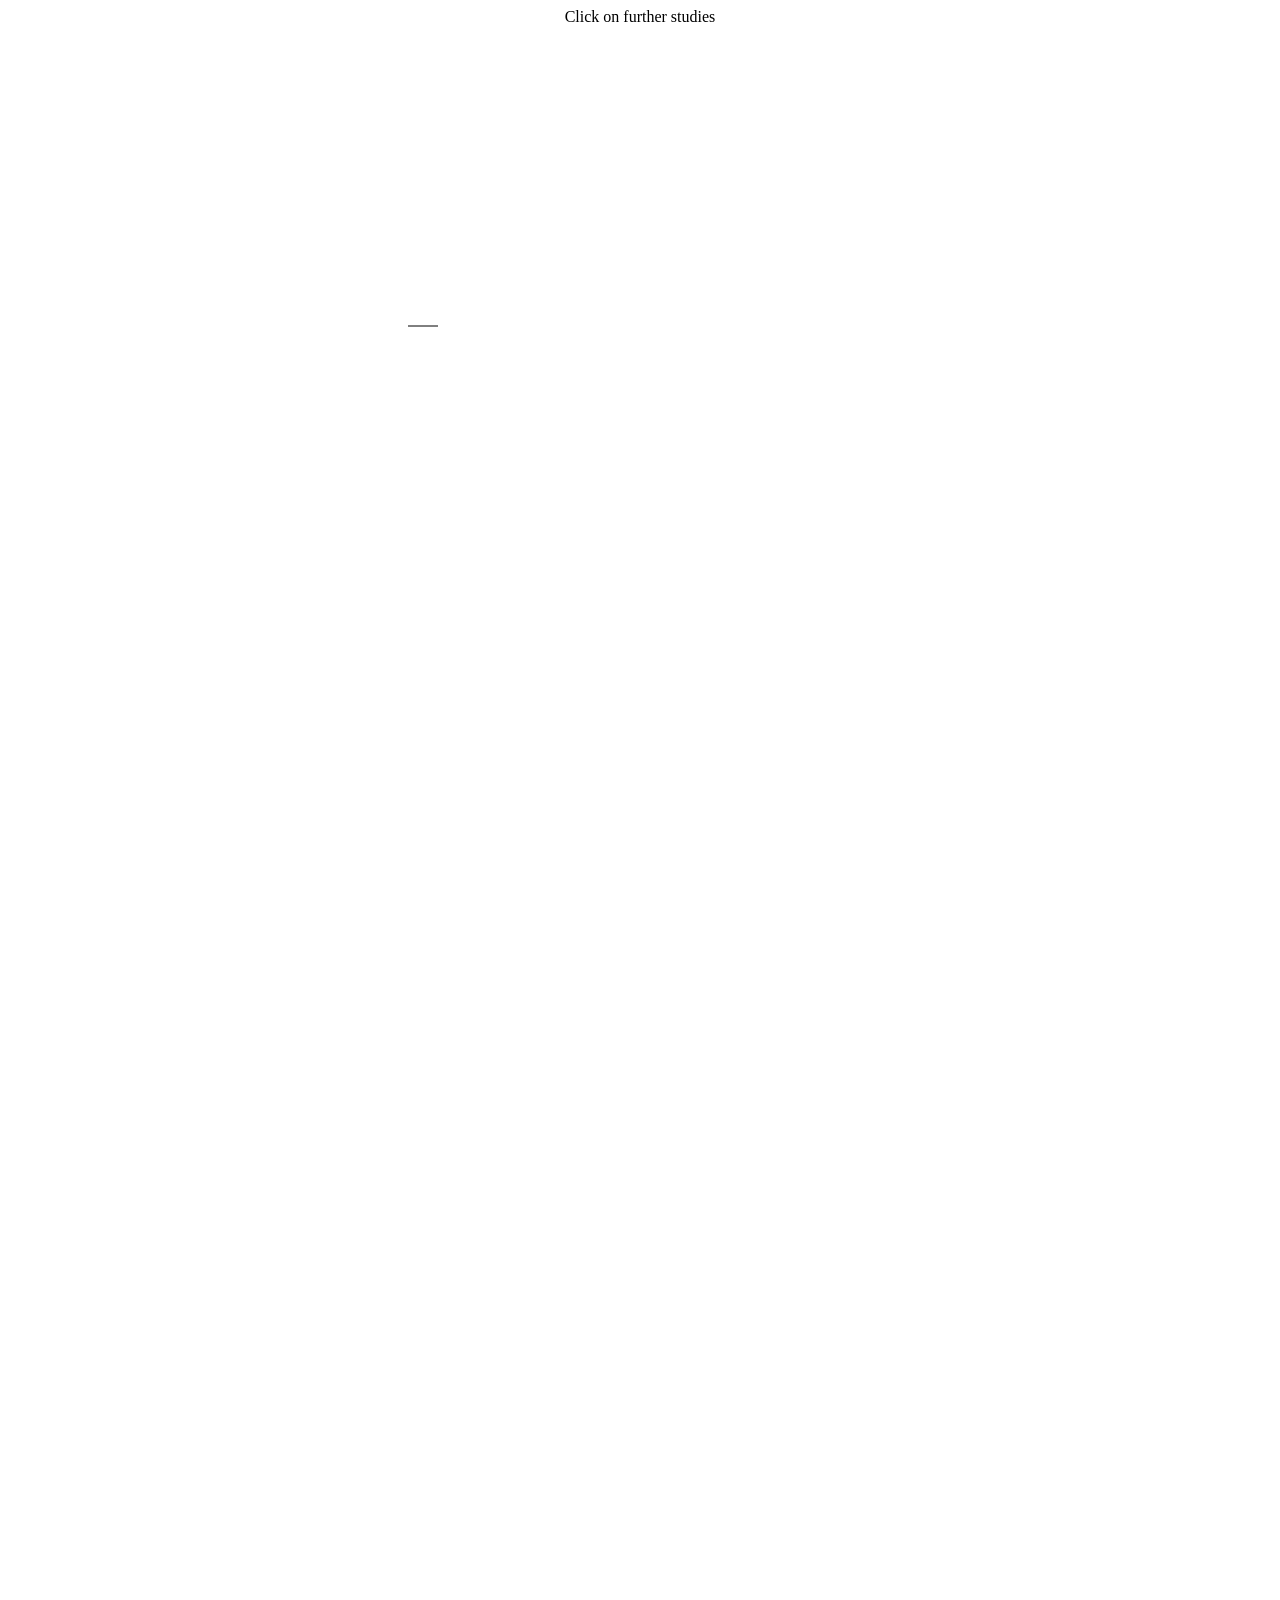
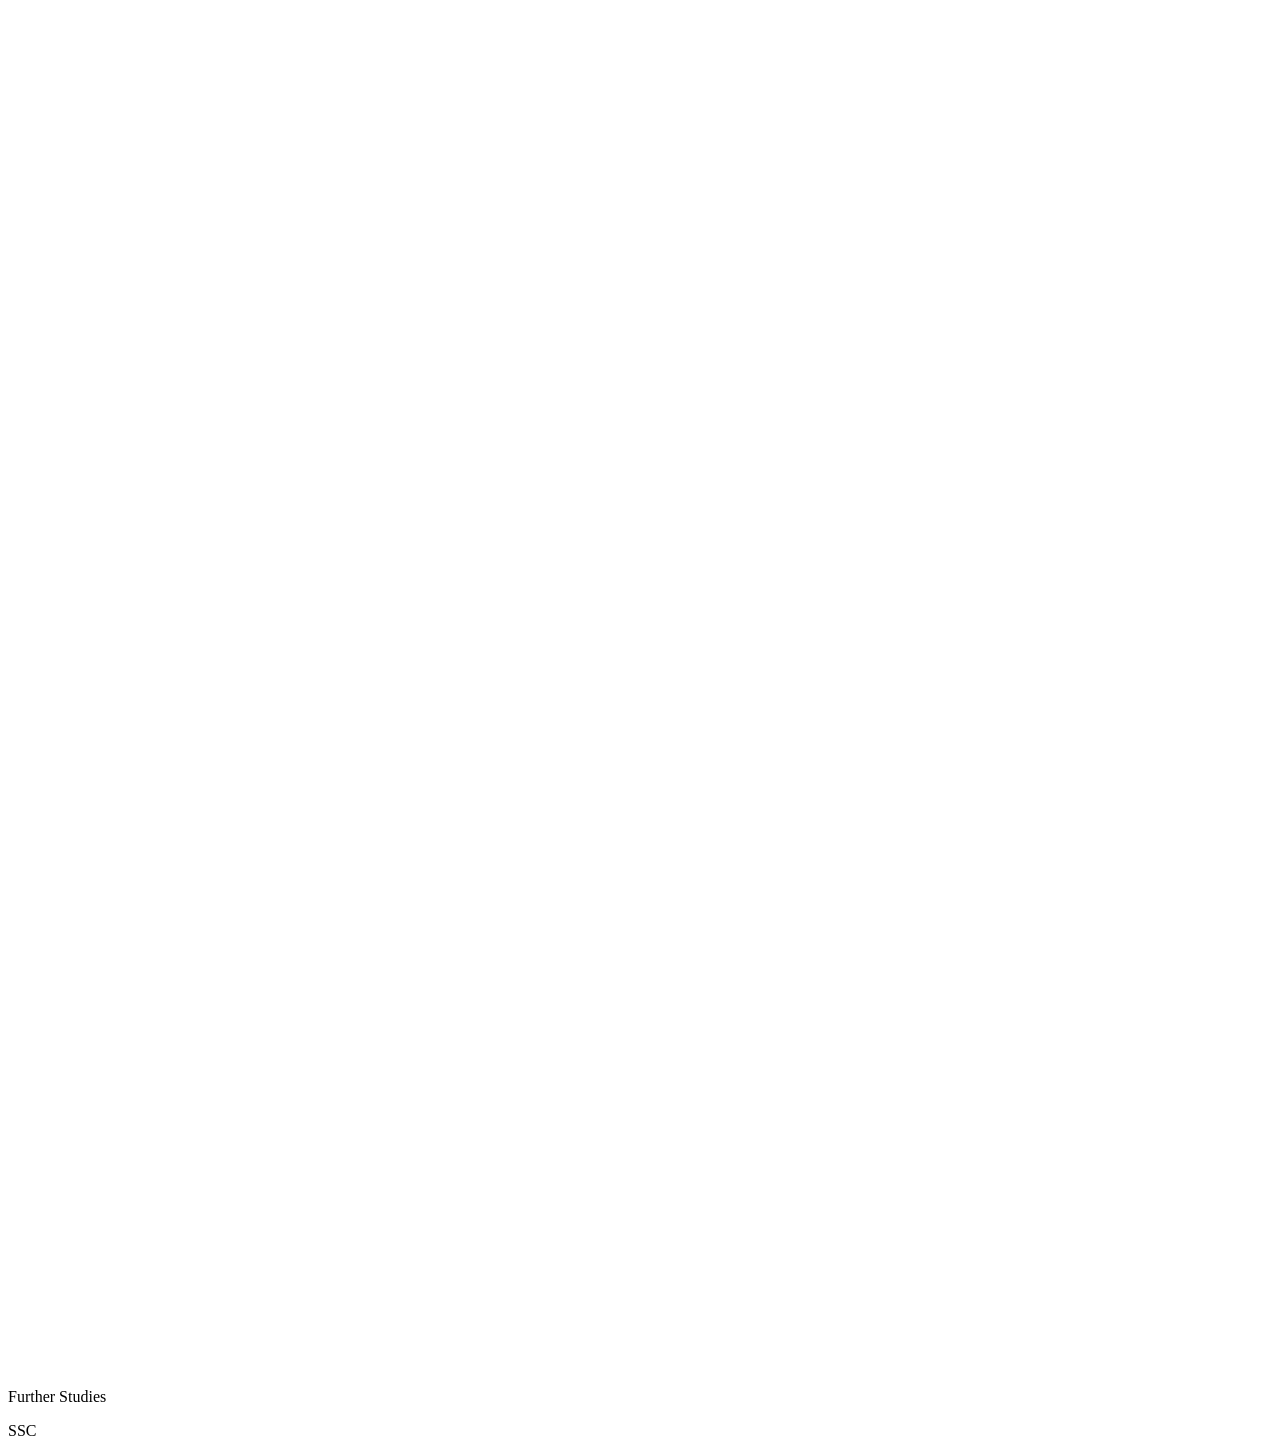
<file: public/index.html>
<html><head><meta charset="utf-8"><meta http-equiv="X-UA-Compatible" content="IE=edge,chrome=1"><meta name="viewport" content="width=device-width"><title> ssc Related further studies </title><link rel="stylesheet" href="https://limitless-lake-62312.herokuapp.com/Treant.css"><link rel="stylesheet" href="https://limitless-lake-62312.herokuapp.com/collapsable/collapsable.css"><link rel="stylesheet" href="https://limitless-lake-62312.herokuapp.com/vendor/perfect-scrollbar/perfect-scrollbar.css"></head><body><center>Click on further studies</center><div class="chart Treant Treant-loaded" id="collapsable-example"><svg height="600" version="1.1" width="900" xmlns="http://www.w3.org/2000/svg" xmlns:xlink="http://www.w3.org/1999/xlink" style="overflow: hidden; position: relative;"><desc style="-webkit-tap-highlight-color: rgba(0, 0, 0, 0);">Created with Raphaël 2.1.4</desc><defs style="-webkit-tap-highlight-color: rgba(0, 0, 0, 0);"></defs><path fill="none" stroke="#000000" d="M400,300L415,300L415,300L430,300" style="-webkit-tap-highlight-color: rgba(0, 0, 0, 0);"></path><path fill="none" stroke="#000000" d="M536,300L536,300L536,300" style="-webkit-tap-highlight-color: rgba(0, 0, 0, 0);"></path><path fill="none" stroke="#000000" d="M,0,0" style="-webkit-tap-highlight-color: rgba(0, 0, 0, 0);"></path><path fill="none" stroke="#000000" d="M,0,0" style="-webkit-tap-highlight-color: rgba(0, 0, 0, 0); display: none;"></path><path fill="none" stroke="#000000" d="M,0,0" style="-webkit-tap-highlight-color: rgba(0, 0, 0, 0);"></path><path fill="none" stroke="#000000" d="M,0,0" style="-webkit-tap-highlight-color: rgba(0, 0, 0, 0);"></path><path fill="none" stroke="#000000" d="M,0,0" style="-webkit-tap-highlight-color: rgba(0, 0, 0, 0);"></path><path fill="none" stroke="#000000" d="M,0,0" style="-webkit-tap-highlight-color: rgba(0, 0, 0, 0);"></path><path fill="none" stroke="#000000" d="M,0,0" style="-webkit-tap-highlight-color: rgba(0, 0, 0, 0);"></path><path fill="none" stroke="#000000" d="M,0,0" style="-webkit-tap-highlight-color: rgba(0, 0, 0, 0);"></path><path fill="none" stroke="#000000" d="M,0,0" style="-webkit-tap-highlight-color: rgba(0, 0, 0, 0);"></path><path fill="none" stroke="#000000" d="M,0,0" style="-webkit-tap-highlight-color: rgba(0, 0, 0, 0); display: none;"></path><path fill="none" stroke="#000000" d="M,0,0" style="-webkit-tap-highlight-color: rgba(0, 0, 0, 0);"></path><path fill="none" stroke="#000000" d="M,0,0" style="-webkit-tap-highlight-color: rgba(0, 0, 0, 0);"></path><path fill="none" stroke="#000000" d="M,0,0" style="-webkit-tap-highlight-color: rgba(0, 0, 0, 0); display: none;"></path><path fill="none" stroke="#000000" d="M,0,0" style="-webkit-tap-highlight-color: rgba(0, 0, 0, 0);"></path><path fill="none" stroke="#000000" d="M,0,0" style="-webkit-tap-highlight-color: rgba(0, 0, 0, 0);"></path><path fill="none" stroke="#000000" d="M,0,0" style="-webkit-tap-highlight-color: rgba(0, 0, 0, 0);"></path><path fill="none" stroke="#000000" d="M,0,0" style="-webkit-tap-highlight-color: rgba(0, 0, 0, 0);"></path><path fill="none" stroke="#000000" d="M,0,0" style="-webkit-tap-highlight-color: rgba(0, 0, 0, 0);"></path><path fill="none" stroke="#000000" d="M,0,0" style="-webkit-tap-highlight-color: rgba(0, 0, 0, 0);"></path><path fill="none" stroke="#000000" d="M,0,0" style="-webkit-tap-highlight-color: rgba(0, 0, 0, 0); display: none;"></path><path fill="none" stroke="#000000" d="M,0,0" style="-webkit-tap-highlight-color: rgba(0, 0, 0, 0);"></path><path fill="none" stroke="#000000" d="M,0,0" style="-webkit-tap-highlight-color: rgba(0, 0, 0, 0); display: none;"></path><path fill="none" stroke="#000000" d="M,0,0" style="-webkit-tap-highlight-color: rgba(0, 0, 0, 0);"></path><path fill="none" stroke="#000000" d="M,0,0" style="-webkit-tap-highlight-color: rgba(0, 0, 0, 0);"></path><path fill="none" stroke="#000000" d="M,0,0" style="-webkit-tap-highlight-color: rgba(0, 0, 0, 0);"></path><path fill="none" stroke="#000000" d="M,0,0" style="-webkit-tap-highlight-color: rgba(0, 0, 0, 0);"></path><path fill="none" stroke="#000000" d="M,0,0" style="-webkit-tap-highlight-color: rgba(0, 0, 0, 0);"></path><path fill="none" stroke="#000000" d="M,0,0" style="-webkit-tap-highlight-color: rgba(0, 0, 0, 0);"></path><path fill="none" stroke="#000000" d="M,0,0" style="-webkit-tap-highlight-color: rgba(0, 0, 0, 0);"></path><path fill="none" stroke="#000000" d="M,0,0" style="-webkit-tap-highlight-color: rgba(0, 0, 0, 0); display: none;"></path><path fill="none" stroke="#000000" d="M,0,0" style="-webkit-tap-highlight-color: rgba(0, 0, 0, 0);"></path><path fill="none" stroke="#000000" d="M,0,0" style="-webkit-tap-highlight-color: rgba(0, 0, 0, 0); display: none;"></path><path fill="none" stroke="#000000" d="M,0,0" style="-webkit-tap-highlight-color: rgba(0, 0, 0, 0);"></path><path fill="none" stroke="#000000" d="M,0,0" style="-webkit-tap-highlight-color: rgba(0, 0, 0, 0); display: none;"></path><path fill="none" stroke="#000000" d="M,0,0" style="-webkit-tap-highlight-color: rgba(0, 0, 0, 0);"></path><path fill="none" stroke="#000000" d="M,0,0" style="-webkit-tap-highlight-color: rgba(0, 0, 0, 0);"></path><path fill="none" stroke="#000000" d="M,0,0" style="-webkit-tap-highlight-color: rgba(0, 0, 0, 0);"></path><path fill="none" stroke="#000000" d="M,0,0" style="-webkit-tap-highlight-color: rgba(0, 0, 0, 0);"></path><path fill="none" stroke="#000000" d="M,0,0" style="-webkit-tap-highlight-color: rgba(0, 0, 0, 0);"></path><path fill="none" stroke="#000000" d="M,0,0" style="-webkit-tap-highlight-color: rgba(0, 0, 0, 0);"></path><path fill="none" stroke="#000000" d="M,0,0" style="-webkit-tap-highlight-color: rgba(0, 0, 0, 0);"></path><path fill="none" stroke="#000000" d="M,0,0" style="-webkit-tap-highlight-color: rgba(0, 0, 0, 0);"></path><path fill="none" stroke="#000000" d="M,0,0" style="-webkit-tap-highlight-color: rgba(0, 0, 0, 0);"></path><path fill="none" stroke="#000000" d="M,0,0" style="-webkit-tap-highlight-color: rgba(0, 0, 0, 0);"></path><path fill="none" stroke="#000000" d="M,0,0" style="-webkit-tap-highlight-color: rgba(0, 0, 0, 0); display: none;"></path><path fill="none" stroke="#000000" d="M,0,0" style="-webkit-tap-highlight-color: rgba(0, 0, 0, 0);"></path><path fill="none" stroke="#000000" d="M,0,0" style="-webkit-tap-highlight-color: rgba(0, 0, 0, 0); display: none;"></path><path fill="none" stroke="#000000" d="M,0,0" style="-webkit-tap-highlight-color: rgba(0, 0, 0, 0);"></path><path fill="none" stroke="#000000" d="M,0,0" style="-webkit-tap-highlight-color: rgba(0, 0, 0, 0); display: none;"></path><path fill="none" stroke="#000000" d="M,0,0" style="-webkit-tap-highlight-color: rgba(0, 0, 0, 0);"></path><path fill="none" stroke="#000000" d="M,0,0" style="-webkit-tap-highlight-color: rgba(0, 0, 0, 0); display: none;"></path><path fill="none" stroke="#000000" d="M,0,0" style="-webkit-tap-highlight-color: rgba(0, 0, 0, 0);"></path><path fill="none" stroke="#000000" d="M,0,0" style="-webkit-tap-highlight-color: rgba(0, 0, 0, 0);"></path><path fill="none" stroke="#000000" d="M,0,0" style="-webkit-tap-highlight-color: rgba(0, 0, 0, 0);"></path><path fill="none" stroke="#000000" d="M,0,0" style="-webkit-tap-highlight-color: rgba(0, 0, 0, 0);"></path><path fill="none" stroke="#000000" d="M,0,0" style="-webkit-tap-highlight-color: rgba(0, 0, 0, 0);"></path><path fill="none" stroke="#000000" d="M,0,0" style="-webkit-tap-highlight-color: rgba(0, 0, 0, 0);"></path><path fill="none" stroke="#000000" d="M,0,0" style="-webkit-tap-highlight-color: rgba(0, 0, 0, 0); display: none;"></path><path fill="none" stroke="#000000" d="M,0,0" style="-webkit-tap-highlight-color: rgba(0, 0, 0, 0);"></path><path fill="none" stroke="#000000" d="M,0,0" style="-webkit-tap-highlight-color: rgba(0, 0, 0, 0); display: none;"></path><path fill="none" stroke="#000000" d="M,0,0" style="-webkit-tap-highlight-color: rgba(0, 0, 0, 0);"></path><path fill="none" stroke="#000000" d="M,0,0" style="-webkit-tap-highlight-color: rgba(0, 0, 0, 0); display: none;"></path><path fill="none" stroke="#000000" d="M,0,0" style="-webkit-tap-highlight-color: rgba(0, 0, 0, 0);"></path><path fill="none" stroke="#000000" d="M,0,0" style="-webkit-tap-highlight-color: rgba(0, 0, 0, 0); display: none;"></path><path fill="none" stroke="#000000" d="M,0,0" style="-webkit-tap-highlight-color: rgba(0, 0, 0, 0);"></path><path fill="none" stroke="#000000" d="M,0,0" style="-webkit-tap-highlight-color: rgba(0, 0, 0, 0); display: none;"></path><path fill="none" stroke="#000000" d="M,0,0" style="-webkit-tap-highlight-color: rgba(0, 0, 0, 0);"></path><path fill="none" stroke="#000000" d="M,0,0" style="-webkit-tap-highlight-color: rgba(0, 0, 0, 0);"></path><path fill="none" stroke="#000000" d="M,0,0" style="-webkit-tap-highlight-color: rgba(0, 0, 0, 0);"></path><path fill="none" stroke="#000000" d="M,0,0" style="-webkit-tap-highlight-color: rgba(0, 0, 0, 0);"></path><path fill="none" stroke="#000000" d="M,0,0" style="-webkit-tap-highlight-color: rgba(0, 0, 0, 0);"></path><path fill="none" stroke="#000000" d="M,0,0" style="-webkit-tap-highlight-color: rgba(0, 0, 0, 0);"></path><path fill="none" stroke="#000000" d="M,0,0" style="-webkit-tap-highlight-color: rgba(0, 0, 0, 0); display: none;"></path><path fill="none" stroke="#000000" d="M,0,0" style="-webkit-tap-highlight-color: rgba(0, 0, 0, 0);"></path><path fill="none" stroke="#000000" d="M,0,0" style="-webkit-tap-highlight-color: rgba(0, 0, 0, 0); display: none;"></path><path fill="none" stroke="#000000" d="M,0,0" style="-webkit-tap-highlight-color: rgba(0, 0, 0, 0);"></path><path fill="none" stroke="#000000" d="M,0,0" style="-webkit-tap-highlight-color: rgba(0, 0, 0, 0); display: none;"></path><path fill="none" stroke="#000000" d="M,0,0" style="-webkit-tap-highlight-color: rgba(0, 0, 0, 0);"></path><path fill="none" stroke="#000000" d="M,0,0" style="-webkit-tap-highlight-color: rgba(0, 0, 0, 0); display: none;"></path><path fill="none" stroke="#000000" d="M,0,0" style="-webkit-tap-highlight-color: rgba(0, 0, 0, 0);"></path><path fill="none" stroke="#000000" d="M,0,0" style="-webkit-tap-highlight-color: rgba(0, 0, 0, 0); display: none;"></path><path fill="none" stroke="#000000" d="M,0,0" style="-webkit-tap-highlight-color: rgba(0, 0, 0, 0);"></path><path fill="none" stroke="#000000" d="M,0,0" style="-webkit-tap-highlight-color: rgba(0, 0, 0, 0); display: none;"></path><path fill="none" stroke="#000000" d="M,0,0" style="-webkit-tap-highlight-color: rgba(0, 0, 0, 0);"></path><path fill="none" stroke="#000000" d="M,0,0" style="-webkit-tap-highlight-color: rgba(0, 0, 0, 0);"></path><path fill="none" stroke="#000000" d="M,0,0" style="-webkit-tap-highlight-color: rgba(0, 0, 0, 0);"></path><path fill="none" stroke="#000000" d="M,0,0" style="-webkit-tap-highlight-color: rgba(0, 0, 0, 0);"></path><path fill="none" stroke="#000000" d="M,0,0" style="-webkit-tap-highlight-color: rgba(0, 0, 0, 0); display: none;"></path><path fill="none" stroke="#000000" d="M,0,0" style="-webkit-tap-highlight-color: rgba(0, 0, 0, 0);"></path><path fill="none" stroke="#000000" d="M,0,0" style="-webkit-tap-highlight-color: rgba(0, 0, 0, 0); display: none;"></path><path fill="none" stroke="#000000" d="M,0,0" style="-webkit-tap-highlight-color: rgba(0, 0, 0, 0);"></path><path fill="none" stroke="#000000" d="M,0,0" style="-webkit-tap-highlight-color: rgba(0, 0, 0, 0); display: none;"></path><path fill="none" stroke="#000000" d="M,0,0" style="-webkit-tap-highlight-color: rgba(0, 0, 0, 0);"></path><path fill="none" stroke="#000000" d="M,0,0" style="-webkit-tap-highlight-color: rgba(0, 0, 0, 0); display: none;"></path><path fill="none" stroke="#000000" d="M,0,0" style="-webkit-tap-highlight-color: rgba(0, 0, 0, 0);"></path><path fill="none" stroke="#000000" d="M,0,0" style="-webkit-tap-highlight-color: rgba(0, 0, 0, 0); display: none;"></path><path fill="none" stroke="#000000" d="M,0,0" style="-webkit-tap-highlight-color: rgba(0, 0, 0, 0);"></path><path fill="none" stroke="#000000" d="M,0,0" style="-webkit-tap-highlight-color: rgba(0, 0, 0, 0); display: none;"></path><path fill="none" stroke="#000000" d="M,0,0" style="-webkit-tap-highlight-color: rgba(0, 0, 0, 0);"></path><path fill="none" stroke="#000000" d="M,0,0" style="-webkit-tap-highlight-color: rgba(0, 0, 0, 0); display: none;"></path><path fill="none" stroke="#000000" d="M,0,0" style="-webkit-tap-highlight-color: rgba(0, 0, 0, 0);"></path><path fill="none" stroke="#000000" d="M,0,0" style="-webkit-tap-highlight-color: rgba(0, 0, 0, 0);"></path><path fill="none" stroke="#000000" d="M,0,0" style="-webkit-tap-highlight-color: rgba(0, 0, 0, 0);"></path><path fill="none" stroke="#000000" d="M,0,0" style="-webkit-tap-highlight-color: rgba(0, 0, 0, 0);"></path><path fill="none" stroke="#000000" d="M,0,0" style="-webkit-tap-highlight-color: rgba(0, 0, 0, 0);"></path><path fill="none" stroke="#000000" d="M,0,0" style="-webkit-tap-highlight-color: rgba(0, 0, 0, 0); display: none;"></path><path fill="none" stroke="#000000" d="M,0,0" style="-webkit-tap-highlight-color: rgba(0, 0, 0, 0);"></path><path fill="none" stroke="#000000" d="M,0,0" style="-webkit-tap-highlight-color: rgba(0, 0, 0, 0); display: none;"></path><path fill="none" stroke="#000000" d="M,0,0" style="-webkit-tap-highlight-color: rgba(0, 0, 0, 0);"></path><path fill="none" stroke="#000000" d="M,0,0" style="-webkit-tap-highlight-color: rgba(0, 0, 0, 0); display: none;"></path><path fill="none" stroke="#000000" d="M,0,0" style="-webkit-tap-highlight-color: rgba(0, 0, 0, 0);"></path><path fill="none" stroke="#000000" d="M,0,0" style="-webkit-tap-highlight-color: rgba(0, 0, 0, 0); display: none;"></path><path fill="none" stroke="#000000" d="M,0,0" style="-webkit-tap-highlight-color: rgba(0, 0, 0, 0);"></path><path fill="none" stroke="#000000" d="M,0,0" style="-webkit-tap-highlight-color: rgba(0, 0, 0, 0); display: none;"></path><path fill="none" stroke="#000000" d="M,0,0" style="-webkit-tap-highlight-color: rgba(0, 0, 0, 0);"></path><path fill="none" stroke="#000000" d="M,0,0" style="-webkit-tap-highlight-color: rgba(0, 0, 0, 0); display: none;"></path><path fill="none" stroke="#000000" d="M,0,0" style="-webkit-tap-highlight-color: rgba(0, 0, 0, 0);"></path><path fill="none" stroke="#000000" d="M,0,0" style="-webkit-tap-highlight-color: rgba(0, 0, 0, 0); display: none;"></path><path fill="none" stroke="#000000" d="M,0,0" style="-webkit-tap-highlight-color: rgba(0, 0, 0, 0);"></path><path fill="none" stroke="#000000" d="M,0,0" style="-webkit-tap-highlight-color: rgba(0, 0, 0, 0); display: none;"></path><path fill="none" stroke="#000000" d="M,0,0" style="-webkit-tap-highlight-color: rgba(0, 0, 0, 0);"></path><path fill="none" stroke="#000000" d="M,0,0" style="-webkit-tap-highlight-color: rgba(0, 0, 0, 0);"></path><path fill="none" stroke="#000000" d="M536,300L536,300L536,300" style="-webkit-tap-highlight-color: rgba(0, 0, 0, 0);"></path><path fill="none" stroke="#000000" d="M536,300L536,300L536,300" style="-webkit-tap-highlight-color: rgba(0, 0, 0, 0);"></path></svg><div class="node nodeExample1" style="overflow: hidden; visibility: hidden; left: 536px; top: 300px;"><p class="node-name">ITI</p><p class="node-title"></p></div><div class="node nodeExample1" style="overflow: hidden; visibility: hidden; left: 536px; top: 300px;"><p class="node-name">Diploma</p><p class="node-title"></p></div><div class="node nodeExample1" style="overflow: hidden; visibility: hidden;"><p class="node-name">BS</p><p class="node-title">Biological Sciences (Botany &amp; Zoology)</p></div><div class="node nodeExample1" style="overflow: hidden; visibility: hidden;"><p class="node-name">PS</p><p class="node-title">Physical Sciences (Physics &amp; Chemistry) </p></div><div class="pseudo" style="overflow: hidden; visibility: hidden;"></div><div class="pseudo" style="overflow: hidden; visibility: hidden;"></div><div class="pseudo" style="overflow: hidden; visibility: hidden;"></div><div class="pseudo" style="overflow: hidden; visibility: hidden;"></div><div class="pseudo" style="overflow: hidden; visibility: hidden;"></div><div class="pseudo" style="overflow: hidden; visibility: hidden;"></div><div class="pseudo" style="overflow: hidden; visibility: hidden;"></div><div class="pseudo" style="overflow: hidden; visibility: hidden;"></div><div class="node nodeExample1 collapsed" style="overflow: hidden; visibility: hidden;"><p class="node-name">BCP</p><p class="node-title">Bridge Courses Practical</p><a class="collapse-switch"></a></div><div class="node nodeExample1" style="overflow: hidden; visibility: hidden;"><p class="node-name">BS</p><p class="node-title">Biological Sciences (Botany &amp; Zoology)</p></div><div class="node nodeExample1" style="overflow: hidden; visibility: hidden;"><p class="node-name">PS</p><p class="node-title">Physical Sciences (Physics &amp; Chemistry) </p></div><div class="node nodeExample1" style="overflow: hidden; visibility: hidden;"><p class="node-name">M</p><p class="node-title">Mathematics </p></div><div class="pseudo" style="overflow: hidden; visibility: hidden;"></div><div class="pseudo" style="overflow: hidden; visibility: hidden;"></div><div class="pseudo" style="overflow: hidden; visibility: hidden;"></div><div class="pseudo" style="overflow: hidden; visibility: hidden;"></div><div class="pseudo" style="overflow: hidden; visibility: hidden;"></div><div class="pseudo" style="overflow: hidden; visibility: hidden;"></div><div class="pseudo" style="overflow: hidden; visibility: hidden;"></div><div class="node nodeExample1 collapsed" style="overflow: hidden; visibility: hidden;"><p class="node-name">BCT</p><p class="node-title">Bridge Courses Theory</p><a class="collapse-switch"></a></div><div class="node nodeExample1" style="overflow: hidden; visibility: hidden;"><p class="node-name">TTT</p><p class="node-title">Tourism and Travel Technique</p></div><div class="node nodeExample1" style="overflow: hidden; visibility: hidden;"><p class="node-name">CGA</p><p class="node-title">Computer Graphics &amp; Animation</p></div><div class="pseudo" style="overflow: hidden; visibility: hidden;"></div><div class="pseudo" style="overflow: hidden; visibility: hidden;"></div><div class="pseudo" style="overflow: hidden; visibility: hidden;"></div><div class="pseudo" style="overflow: hidden; visibility: hidden;"></div><div class="pseudo" style="overflow: hidden; visibility: hidden;"></div><div class="pseudo" style="overflow: hidden; visibility: hidden;"></div><div class="node nodeExample1 collapsed" style="overflow: hidden; visibility: hidden;"><p class="node-name">HO</p><p class="node-title">Humanities &amp; Other Courses</p><a class="collapse-switch"></a></div><div class="node nodeExample1" style="overflow: hidden; visibility: hidden;"><p class="node-name">PT</p><p class="node-title">Physiotherapy</p></div><div class="node nodeExample1" style="overflow: hidden; visibility: hidden;"><p class="node-name">OT</p><p class="node-title">Ophthalmic Technician</p></div><div class="node nodeExample1" style="overflow: hidden; visibility: hidden;"><p class="node-name">MHW</p><p class="node-title">Multipurpose Health Worker </p></div><div class="node nodeExample1" style="overflow: hidden; visibility: hidden;"><p class="node-name">MLT</p><p class="node-title">Medical Lab Technician</p></div><div class="pseudo" style="overflow: hidden; visibility: hidden;"></div><div class="pseudo" style="overflow: hidden; visibility: hidden;"></div><div class="pseudo" style="overflow: hidden; visibility: hidden;"></div><div class="pseudo" style="overflow: hidden; visibility: hidden;"></div><div class="pseudo" style="overflow: hidden; visibility: hidden;"></div><div class="node nodeExample1 collapsed" style="overflow: hidden; visibility: hidden;"><p class="node-name">PC</p><p class="node-title">Paramedical Courses</p><a class="collapse-switch"></a></div><div class="node nodeExample1" style="overflow: hidden; visibility: hidden;"><p class="node-name">STT</p><p class="node-title">Pre – School Teacher Training </p></div><div class="node nodeExample1" style="overflow: hidden; visibility: hidden;"><p class="node-name">HO</p><p class="node-title">Hotel operations</p></div><div class="node nodeExample1" style="overflow: hidden; visibility: hidden;"><p class="node-name">FG</p><p class="node-title">Fashion Garment Making</p></div><div class="node nodeExample1" style="overflow: hidden; visibility: hidden;"><p class="node-name">CGD</p><p class="node-title">Commercial Garment Designing &amp; Making</p></div><div class="pseudo" style="overflow: hidden; visibility: hidden;"></div><div class="pseudo" style="overflow: hidden; visibility: hidden;"></div><div class="pseudo" style="overflow: hidden; visibility: hidden;"></div><div class="pseudo" style="overflow: hidden; visibility: hidden;"></div><div class="node nodeExample1 collapsed" style="overflow: hidden; visibility: hidden;"><p class="node-name">HS</p><p class="node-title">Home Sciences Courses</p><a class="collapse-switch"></a></div><div class="node nodeExample1" style="overflow: hidden; visibility: hidden;"><p class="node-name">DTP</p><p class="node-title">DTP &amp; Printing Technology </p></div><div class="node nodeExample1" style="overflow: hidden; visibility: hidden;"><p class="node-name">WSSE</p><p class="node-title">Water Supply &amp; Sanitary Engineering</p></div><div class="node nodeExample1" style="overflow: hidden; visibility: hidden;"><p class="node-name">RE</p><p class="node-title">Rural Engineering Technician</p></div><div class="node nodeExample1" style="overflow: hidden; visibility: hidden;"><p class="node-name">EWEA</p><p class="node-title">Electrical Wiring &amp; Servicing of Electrical Appliances</p></div><div class="node nodeExample1" style="overflow: hidden; visibility: hidden;"><p class="node-name">EET</p><p class="node-title">Electronics Engineering Technician</p></div><div class="node nodeExample1" style="overflow: hidden; visibility: hidden;"><p class="node-name">CSE</p><p class="node-title">Computer Science &amp; Engineering</p></div><div class="node nodeExample1" style="overflow: hidden; visibility: hidden;"><p class="node-name">CT</p><p class="node-title">Construction Technology</p></div><div class="node nodeExample1" style="overflow: hidden; visibility: hidden;"><p class="node-name">AET</p><p class="node-title">Automobile Engineering Technician</p></div><div class="pseudo" style="overflow: hidden; visibility: hidden;"></div><div class="pseudo" style="overflow: hidden; visibility: hidden;"></div><div class="pseudo" style="overflow: hidden; visibility: hidden;"></div><div class="node nodeExample1 collapsed" style="overflow: hidden; visibility: hidden;"><p class="node-name">ETC</p><p class="node-title">Engineering &amp; Technology Courses</p><a class="collapse-switch"></a></div><div class="node nodeExample1" style="overflow: hidden; visibility: hidden;"><p class="node-name">IM</p><p class="node-title">Insuarance &amp; Marketing</p></div><div class="node nodeExample1" style="overflow: hidden; visibility: hidden;"><p class="node-name">BFS</p><p class="node-title">Banking &amp; Financial Services</p></div><div class="node nodeExample1" style="overflow: hidden; visibility: hidden;"><p class="node-name">OAS</p><p class="node-title">Office Assitant Ship</p></div><div class="node nodeExample1" style="overflow: hidden; visibility: hidden;"><p class="node-name">MS</p><p class="node-title">Marketing &amp; Salesmanship</p></div><div class="node nodeExample1" style="overflow: hidden; visibility: hidden;"><p class="node-name">AT</p><p class="node-title">Accounting &amp; Taxation</p></div><div class="pseudo" style="overflow: hidden; visibility: hidden;"></div><div class="pseudo" style="overflow: hidden; visibility: hidden;"></div><div class="node nodeExample1 collapsed" style="overflow: hidden; visibility: hidden;"><p class="node-name">BCC</p><p class="node-title">Business &amp; Commerce Courses</p><a class="collapse-switch"></a></div><div class="node nodeExample1" style="overflow: hidden; visibility: hidden;"><p class="node-name">Sericulture</p><p class="node-title"></p></div><div class="node nodeExample1" style="overflow: hidden; visibility: hidden;"><p class="node-name">Fisheries</p><p class="node-title"></p></div><div class="node nodeExample1" style="overflow: hidden; visibility: hidden;"><p class="node-name">Dairying</p><p class="node-title"></p></div><div class="node nodeExample1" style="overflow: hidden; visibility: hidden;"><p class="node-name">CPM</p><p class="node-title">Crop production &amp; Management</p></div><div class="pseudo" style="overflow: hidden; visibility: hidden;"></div><div class="node nodeExample1" style="overflow: hidden; visibility: hidden;"><p class="node-name">AC</p><p class="node-title">Agriculture Courses</p></div><div class="pseudo" style="overflow: hidden; visibility: hidden;"></div><div class="node nodeExample1 collapsed" style="overflow: hidden; visibility: hidden;"><p class="node-name">Vocational Courses</p><p class="node-title">Duration Two Years</p><a class="collapse-switch"></a></div><div class="node nodeExample1" style="overflow: hidden; visibility: hidden;"><p class="node-name">CEC</p><p class="node-title">Commerce, Economics, Civics - Arts stream</p></div><div class="node nodeExample1" style="overflow: hidden; visibility: hidden;"><p class="node-name">HEC</p><p class="node-title">History, Economics, Civics - Arts stream</p></div><div class="node nodeExample1" style="overflow: hidden; visibility: hidden;"><p class="node-name">M.Bi.PC</p><p class="node-title">Maths, Biology, Physics, Chemistry - Science stream </p></div><div class="node nodeExample1" style="overflow: hidden; visibility: hidden;"><p class="node-name">Bi.PC</p><p class="node-title">Biology, Physics, Chemistry - Science stream </p></div><div class="node nodeExample1" style="overflow: hidden; visibility: hidden;"><p class="node-name">MPC</p><p class="node-title">Maths, Physics, Chemistry - Science stream</p></div><div class="pseudo" style="overflow: hidden; visibility: hidden;"></div><div class="node nodeExample1 collapsed" style="overflow: hidden; visibility: hidden; left: 536px; top: 300px;"><p class="node-name">Intermediate</p><p class="node-title">Duration Two Years</p><a class="collapse-switch"></a></div><div class="node nodeExample1 collapsed" style="left: 430px; top: 287px;"><p class="node-name">Further Studies</p><p class="node-title"></p><a class="collapse-switch"></a></div><div class="node nodeExample1" style="left: 364px; top: 287px;"><p class="node-name">SSC</p><p class="node-title"></p></div></div><script src="https://limitless-lake-62312.herokuapp.com/vendor/raphael.js"></script><script src="https://limitless-lake-62312.herokuapp.com/Treant.js"></script><script src="https://limitless-lake-62312.herokuapp.com/vendor/jquery.min.js"></script><script src="https://limitless-lake-62312.herokuapp.com/vendor/jquery.easing.js"></script><script>var careerConfig={"chart":{"container":"#collapsable-example","rootOrientation":"WEST","siblingSeparation":100,"subTeeSeparation":10,"scrollbar":"fancy","connectors":{"type":"bCurve"},"node":{"HTMLclass":"nodeExample1"},"animation":{"nodeAnimation":"easeOutBounce","nodeSpeed":700,"connectorsAnimation":"bounce","connectorsSpeed":700}},"nodeStructure":{"text":{"name":"SSC","title":""},"children":[{"text":{"name":"Further Studies","title":""},"collapsed":true,"children":[{"text":{"name":"Intermediate","title":"Duration Two Years"},"childrenDropLevel":1,"collapsed":true,"children":[{"text":{"name":"MPC","title":"Maths, Physics, Chemistry - Science stream"}},{"text":{"name":"Bi.PC","title":"Biology, Physics, Chemistry - Science stream "}},{"text":{"name":"M.Bi.PC","title":"Maths, Biology, Physics, Chemistry - Science stream "}},{"text":{"name":"HEC","title":"History, Economics, Civics - Arts stream"}},{"text":{"name":"CEC","title":"Commerce, Economics, Civics - Arts stream"}},{"text":{"name":"Vocational Courses","title":"Duration Two Years"},"childrenDropLevel":1,"collapsed":true,"children":[{"text":{"name":"AC","title":"Agriculture Courses"},"childrenDropLevel":1,"children":[{"text":{"name":"CPM","title":"Crop production & Management"}},{"text":{"name":"Dairying","title":""}},{"text":{"name":"Fisheries","title":""}},{"text":{"name":"Sericulture","title":""}}]},{"text":{"name":"BCC","title":"Business & Commerce Courses"},"childrenDropLevel":2,"collapsed":true,"children":[{"text":{"name":"AT","title":"Accounting & Taxation"}},{"text":{"name":"MS","title":"Marketing & Salesmanship"}},{"text":{"name":"OAS","title":"Office Assitant Ship"}},{"text":{"name":"BFS","title":"Banking & Financial Services"}},{"text":{"name":"IM","title":"Insuarance & Marketing"}}]},{"text":{"name":"ETC","title":"Engineering & Technology Courses"},"childrenDropLevel":3,"collapsed":true,"children":[{"text":{"name":"AET","title":"Automobile Engineering Technician"}},{"text":{"name":"CT","title":"Construction Technology"}},{"text":{"name":"CSE","title":"Computer Science & Engineering"}},{"text":{"name":"EET","title":"Electronics Engineering Technician"}},{"text":{"name":"EWEA","title":"Electrical Wiring & Servicing of Electrical Appliances"}},{"text":{"name":"RE","title":"Rural Engineering Technician"}},{"text":{"name":"WSSE","title":"Water Supply & Sanitary Engineering"}},{"text":{"name":"DTP","title":"DTP & Printing Technology "}}]},{"text":{"name":"HS","title":"Home Sciences Courses"},"childrenDropLevel":4,"collapsed":true,"children":[{"text":{"name":"CGD","title":"Commercial Garment Designing & Making"}},{"text":{"name":"FG","title":"Fashion Garment Making"}},{"text":{"name":"HO","title":"Hotel operations"}},{"text":{"name":"STT","title":"Pre – School Teacher Training "}}]},{"text":{"name":"PC","title":"Paramedical Courses"},"childrenDropLevel":5,"collapsed":true,"children":[{"text":{"name":"MLT","title":"Medical Lab Technician"}},{"text":{"name":"MHW","title":"Multipurpose Health Worker "}},{"text":{"name":"OT","title":"Ophthalmic Technician"}},{"text":{"name":"PT","title":"Physiotherapy"}}]},{"text":{"name":"HO","title":"Humanities & Other Courses"},"childrenDropLevel":6,"collapsed":true,"children":[{"text":{"name":"CGA","title":"Computer Graphics & Animation"}},{"text":{"name":"TTT","title":"Tourism and Travel Technique"}}]},{"text":{"name":"BCT","title":"Bridge Courses Theory"},"childrenDropLevel":7,"collapsed":true,"children":[{"text":{"name":"M","title":"Mathematics "}},{"text":{"name":"PS","title":"Physical Sciences (Physics & Chemistry) "}},{"text":{"name":"BS","title":"Biological Sciences (Botany & Zoology)"}}]},{"text":{"name":"BCP","title":"Bridge Courses Practical"},"childrenDropLevel":8,"collapsed":true,"children":[{"text":{"name":"PS","title":"Physical Sciences (Physics & Chemistry) "}},{"text":{"name":"BS","title":"Biological Sciences (Botany & Zoology)"}}]}]}]},{"text":{"name":"Diploma","title":""}},{"text":{"name":"ITI","title":""}}]}]}};tree = new Treant(careerConfig);</script><i title="Raphaël Colour Picker" style="display: none; color: black;"></i></body></html>
</file>
